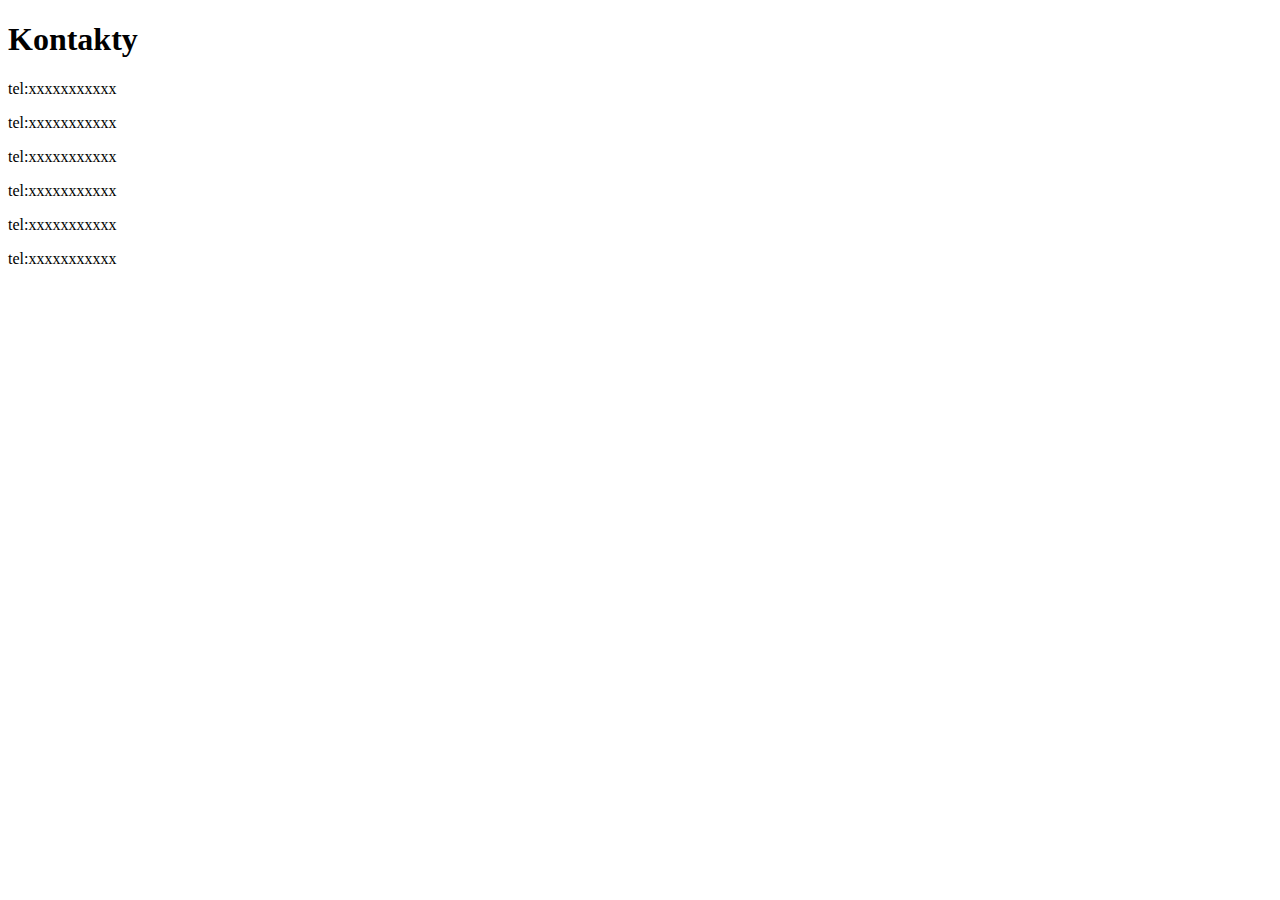
<file: bavovna/main/templates/main/contact.html>
<!DOCTYPE html>
<html lang="en">
<head>
    <meta charset="UTF-8">
    <title>Contact</title>
</head>
<body>
    <h1>Kontakty</h1>
    <p>tel:xxxxxxxxxxx</p>
    <p>tel:xxxxxxxxxxx</p>
    <p>tel:xxxxxxxxxxx</p>
    <p>tel:xxxxxxxxxxx</p>
    <p>tel:xxxxxxxxxxx</p>
    <p>tel:xxxxxxxxxxx</p>

</body>
</html>
</file>
